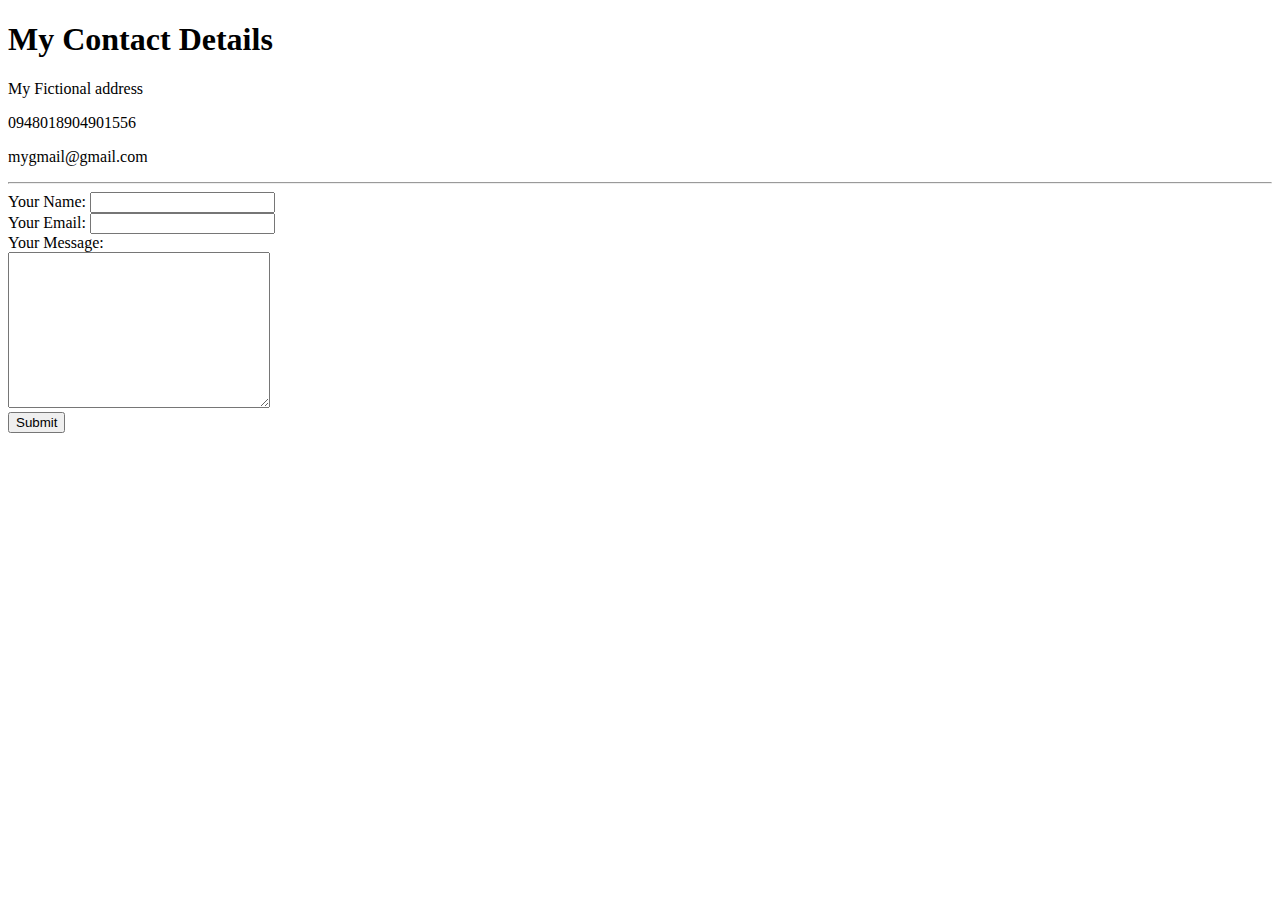
<file: contact-me.html>
<!DOCTYPE html>
<html lang="en" dir="ltr">
  <head>
    <meta charset="utf-8">
    <title>Contact Me</title>
  </head>
  <body>
    <h1>My Contact Details</h1>
    <p>My Fictional address</p>
    <p>0948018904901556</p>
    <p>mygmail@gmail.com</p>
    <hr>
    <form action="index.html" method="post" enctype="text/plain">
      <label>Your Name:</label>
      <input type="text" name="YourName" value=""><br>
      <label>Your Email:</label>
      <input type="email" name="YourEmail" value=""><br>
      <label>Your Message:</label><br>
      <textarea name="YourMessage" rows="10" cols="30"></textarea><br>
      <input type="submit" name="">
    </form>
  </body>
</html>
</file>
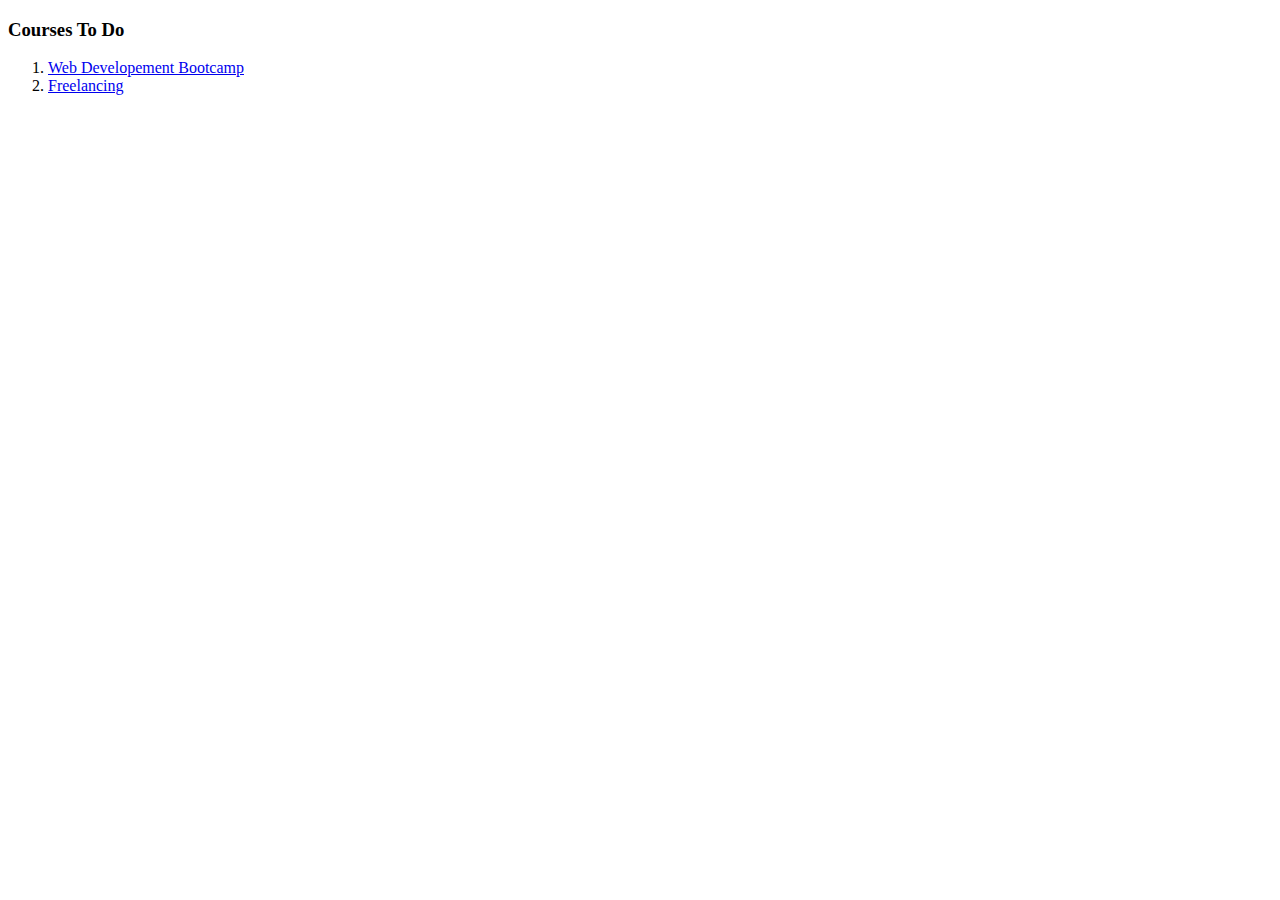
<file: my courses.html>
<!DOCTYPE html>
<html lang="en" dir="ltr">
  <head>
    <meta charset="utf-8">
    <title>My course</title>
  </head>
  <body>
    <h3>Courses To Do</h3>
    <ol>
      <li><a href="https://www.udemy.com/course/the-complete-web-development-bootcamp/">Web Developement Bootcamp</a></li>
      <li><a href="https://youtu.be/qee_Bf3WQKY">Freelancing</a></li>
    </ol>
  </body>
</html>
</file>
